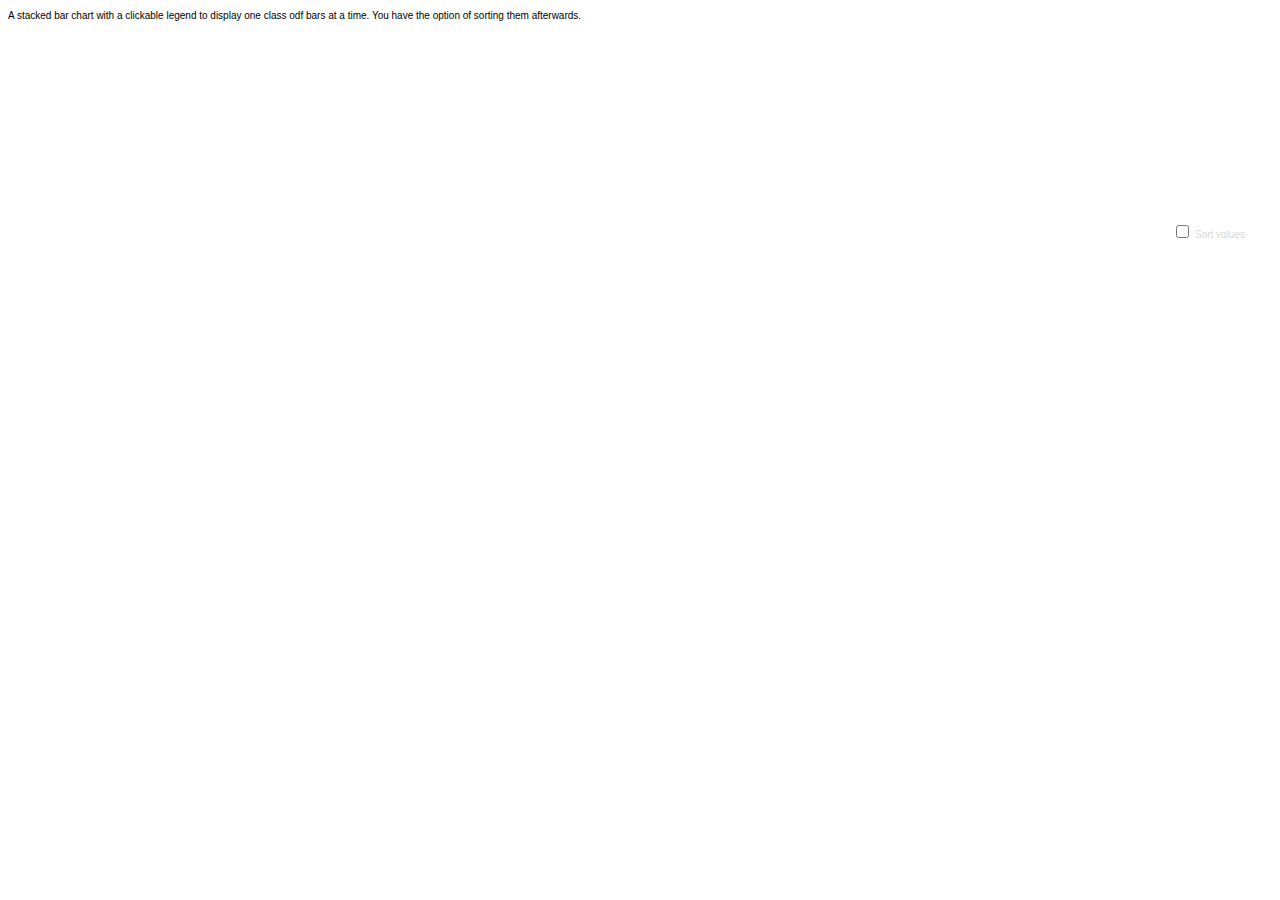
<file: Injury_StackedBarGraph/index.html>
<!DOCTYPE html>
<html>
<meta charset="utf-8">
  <body>
    <p> A stacked bar chart with a clickable legend to display one class odf bars at a time. You have the option of sorting them afterwards. </p>
<style>

body {
  font: 10px sans-serif;
}

.axis path,
.axis line {
  fill: none;
  stroke: #000;
  shape-rendering: crispEdges;
}

.bar {
  fill: steelblue;
}

.x.axis path {
  display: none;
}

.tooltip{
  text-anchor: middle;
  font-family: sans-serif;
  font-size: 10px;
  font-weight: bold;
  fill:black; 
}

label {
  position: absolute;
  top: 222px;
  right: 35px;
  color: #D8D8D8;
}

</style>
<body>
  <label><input type="checkbox"> Sort values</label>

<script src="https://d3js.org/d3.v3.min.js"></script>
<script>

var margin = {top: 20, right: 20, bottom: 30, left: 40},
    width = 960 - margin.left - margin.right,
    height = 500 - margin.top - margin.bottom;

var x = d3.scale.ordinal()
    .rangeRoundBands([0, width], .1);

var y = d3.scale.linear()
    .rangeRound([height, 0]);

var color = d3.scale.ordinal()
    .range(["#98abc5", "#8a89a6", "#7b6888", "#6b486b", "#a05d56", "#d0743c", "#ff8c00"]);

var xAxis = d3.svg.axis()
    .scale(x)
    .orient("bottom");

var yAxis = d3.svg.axis()
    .scale(y)
    .orient("left")
    .tickFormat(d3.format(".2s"));

var svg = d3.select("body").append("svg")
    .attr("width", width + margin.left + margin.right)
    .attr("height", height + margin.top + margin.bottom)
  .append("g")
    .attr("transform", "translate(" + margin.left + "," + margin.top + ")");

var active_link = "0"; //to control legend selections and hover
var legendClicked; //to control legend selections
var legendClassArray = []; //store legend classes to select bars in plotSingle()
var legendClassArray_orig = []; //orig (with spaces)
var sortDescending; //if true, bars are sorted by height in descending order
var restoreXFlag = false; //restore order of bars back to original


//disable sort checkbox
d3.select("label")             
  .select("input")
  .property("disabled", true)
  .property("checked", false); 

d3.csv("CTE_data.csv", function(error, data) {
  if (error) throw error;

  color.domain(d3.keys(data[0]).filter(function(key) { return key !== "Sport"; }));

  data.forEach(function(d) {
    var mySport = d.Sport; //add to stock code
    var y0 = 0;

    d.concussions = color.domain().map(function(name) {
      return { 
        mySport:mySport, 
        name: name, 
        y0: y0, 
        y1: y0 += +d[name], 
        value: d[name],
        y_corrected: 0
      }; 
      });
    d.total = d.concussions[d.concussions.length - 1].y1;    

  });

  //Sort totals in descending order
  data.sort(function(a, b) { return b.total - a.total; });  

  x.domain(data.map(function(d) { return d.Sport; }));
  y.domain([0, d3.max(data, function(d) { return d.total; })]);

  svg.append("g")
      .attr("class", "x axis")
      .attr("transform", "translate(0," + height + ")")
      .call(xAxis);

  svg.append("g")
      .attr("class", "y axis")
      .call(yAxis)
    .append("text")
      .attr("transform", "rotate(-90)")
      .attr("y", 6)
      .attr("dy", ".71em")
      .style("text-anchor", "end");
      //.text("Population");

  var sport = svg.selectAll(".sport")
      .data(data)
    .enter().append("g")
      .attr("class", "g")
      .attr("transform", function(d) { return "translate(" + "0" + ",0)"; });

   height_diff = 0;  //height discrepancy when calculating h based on data vs y(d.y0) - y(d.y1)
   sport.selectAll("rect")
      .data(function(d) {
        return d.concussions; 
      })
    .enter().append("rect")
      .attr("width", x.rangeBand())
      .attr("y", function(d) {
        height_diff = height_diff + y(d.y0) - y(d.y1) - (y(0) - y(d.value));
        y_corrected = y(d.y1) + height_diff;
        d.y_corrected = y_corrected //store in d for later use in restorePlot()

        if (d.name === "65 Years and Over") height_diff = 0; //reset for next d.mySport
          
        return y_corrected;    
        // return y(d.y1);  //orig, but not accurate  
      })
      .attr("x",function(d) { //add to stock code
          return x(d.mySport)
        })
      .attr("height", function(d) {       
        //return y(d.y0) - y(d.y1); //heights calculated based on stacked values (inaccurate)
        return y(0) - y(d.value); //calculate height directly from value in csv file
      })
      .attr("class", function(d) {        
        classLabel = d.name.replace(/\s/g, ''); //remove spaces
        return "bars class" + classLabel;
      })
      .style("fill", function(d) { return color(d.name); });

  sport.selectAll("rect")
       .on("mouseover", function(d){

          var delta = d.y1 - d.y0;
          var xPos = parseFloat(d3.select(this).attr("x"));
          var yPos = parseFloat(d3.select(this).attr("y"));
          var height = parseFloat(d3.select(this).attr("height"))

          d3.select(this).attr("stroke","blue").attr("stroke-width",0.8);

          svg.append("text")
          .attr("x",xPos)
          .attr("y",yPos +height/2)
          .attr("class","tooltip")
          .text(d.name +": "+ delta); 
          
       })
       .on("mouseout",function(){
          svg.select(".tooltip").remove();
          d3.select(this).attr("stroke","pink").attr("stroke-width",0.2);
                                
        })


  var legend = svg.selectAll(".legend")
      .data(color.domain().slice().reverse())
    .enter().append("g")
      .attr("class", function (d) {
        legendClassArray.push(d.replace(/\s/g, '')); //remove spaces
        legendClassArray_orig.push(d); //remove spaces
        return "legend";
      })
      .attr("transform", function(d, i) { return "translate(0," + i * 20 + ")"; });

  //reverse order to match order in which bars are stacked    
  legendClassArray = legendClassArray.reverse();
  legendClassArray_orig = legendClassArray_orig.reverse();

  legend.append("rect")
      .attr("x", width - 18)
      .attr("width", 18)
      .attr("height", 18)
      .style("fill", color)
      .attr("id", function (d, i) {
        return "id" + d.replace(/\s/g, '');
      })
      .on("mouseover",function(){        

        if (active_link === "0") d3.select(this).style("cursor", "pointer");
        else {
          if (active_link.split("class").pop() === this.id.split("id").pop()) {
            d3.select(this).style("cursor", "pointer");
          } else d3.select(this).style("cursor", "auto");
        }
      })
      .on("click",function(d){        

        if (active_link === "0") { //nothing selected, turn on this selection
          d3.select(this)           
            .style("stroke", "black")
            .style("stroke-width", 2);

            active_link = this.id.split("id").pop();
            plotSingle(this);

            //gray out the others
            for (i = 0; i < legendClassArray.length; i++) {
              if (legendClassArray[i] != active_link) {
                d3.select("#id" + legendClassArray[i])
                  .style("opacity", 0.5);
              } else sortBy = i; //save index for sorting in change()
            }

            //enable sort checkbox
            d3.select("label").select("input").property("disabled", false)
            d3.select("label").style("color", "black")
            //sort the bars if checkbox is clicked            
            d3.select("input").on("change", change);  
           
        } else { //deactivate
          if (active_link === this.id.split("id").pop()) {//active square selected; turn it OFF
            d3.select(this)           
              .style("stroke", "none");
            
            //restore remaining boxes to normal opacity
            for (i = 0; i < legendClassArray.length; i++) {              
                d3.select("#id" + legendClassArray[i])
                  .style("opacity", 1);
            }

            
            if (d3.select("label").select("input").property("checked")) {              
              restoreXFlag = true;
            }
            
            //disable sort checkbox
            d3.select("label")
              .style("color", "#D8D8D8")
              .select("input")
              .property("disabled", true)
              .property("checked", false);   


            //sort bars back to original positions if necessary
            change();            

            //y translate selected category bars back to original y posn
            restorePlot(d);

            active_link = "0"; //reset
          }

        } //end active_link check
                          
                                
      });

  legend.append("text")
      .attr("x", width - 24)
      .attr("y", 9)
      .attr("dy", ".35em")
      .style("text-anchor", "end")
      .text(function(d) { return d; });

  // restore graph after a single selection
  function restorePlot(d) {
    //restore graph after a single selection
    d3.selectAll(".bars:not(.class" + class_keep + ")")
          .transition()
          .duration(1000)
          .delay(function() {
            if (restoreXFlag) return 3000;
            else return 750;
          })
          .attr("width", x.rangeBand()) //restore bar width
          .style("opacity", 1);

    //translate bars back up to original y-posn
    d3.selectAll(".class" + class_keep)
      .attr("x", function(d) { return x(d.mySport); })
      .transition()
      .duration(1000)
      .delay(function () {
        if (restoreXFlag) return 2000; //bars have to be restored to orig posn
        else return 0;
      })
      .attr("y", function(d) {
        //return y(d.y1); //not exactly correct since not based on raw data value
        return d.y_corrected; 
      });

    //reset
    restoreXFlag = false;
    
  }

  // plot only a single legend selection
  function plotSingle(d) {
        
    class_keep = d.id.split("id").pop();
    idx = legendClassArray.indexOf(class_keep);    
       
    //erase all but selected bars by setting opacity to 0
    d3.selectAll(".bars:not(.class" + class_keep + ")")
          .transition()
          .duration(1000)
          .attr("width", 0) // use because svg has no zindex to hide bars so can't select visible bar underneath
          .style("opacity", 0);

    //lower the bars to start on x-axis  
    sport.selectAll("rect").forEach(function (d, i) {        
    
      //get height and y posn of base bar and selected bar
      h_keep = d3.select(d[idx]).attr("height");
      y_keep = d3.select(d[idx]).attr("y");  

      h_base = d3.select(d[0]).attr("height");
      y_base = d3.select(d[0]).attr("y");    

      h_shift = h_keep - h_base;
      y_new = y_base - h_shift;

      //reposition selected bars
      d3.select(d[idx])
        .transition()
        .ease("bounce")
        .duration(1000)
        .delay(750)
        .attr("y", y_new);

    })
   
  }

  //adapted change() fn in http://bl.ocks.org/mbostock/3885705
  function change() {

    if (this.checked) sortDescending = true;
    else sortDescending = false;

    colName = legendClassArray_orig[sortBy];

    var x0 = x.domain(data.sort(sortDescending
        ? function(a, b) { return b[colName] - a[colName]; }
        : function(a, b) { return b.total - a.total; })
        .map(function(d,i) { return d.Sport; }))
        .copy();

    sport.selectAll(".class" + active_link)
         .sort(function(a, b) { 
            return x0(a.mySport) - x0(b.mySport); 
          });

    var transition = svg.transition().duration(750),
        delay = function(d, i) { return i * 20; };

    //sort bars
    transition.selectAll(".class" + active_link)
      .delay(delay)
      .attr("x", function(d) {      
        return x0(d.mySport); 
      });      

    //sort x-labels accordingly    
    transition.select(".x.axis")
        .call(xAxis)
        .selectAll("g")
        .delay(delay);

   
    transition.select(".x.axis")
        .call(xAxis)
      .selectAll("g")
        .delay(delay);    
  }

});

</script>
  </body>
  </html>
</file>
